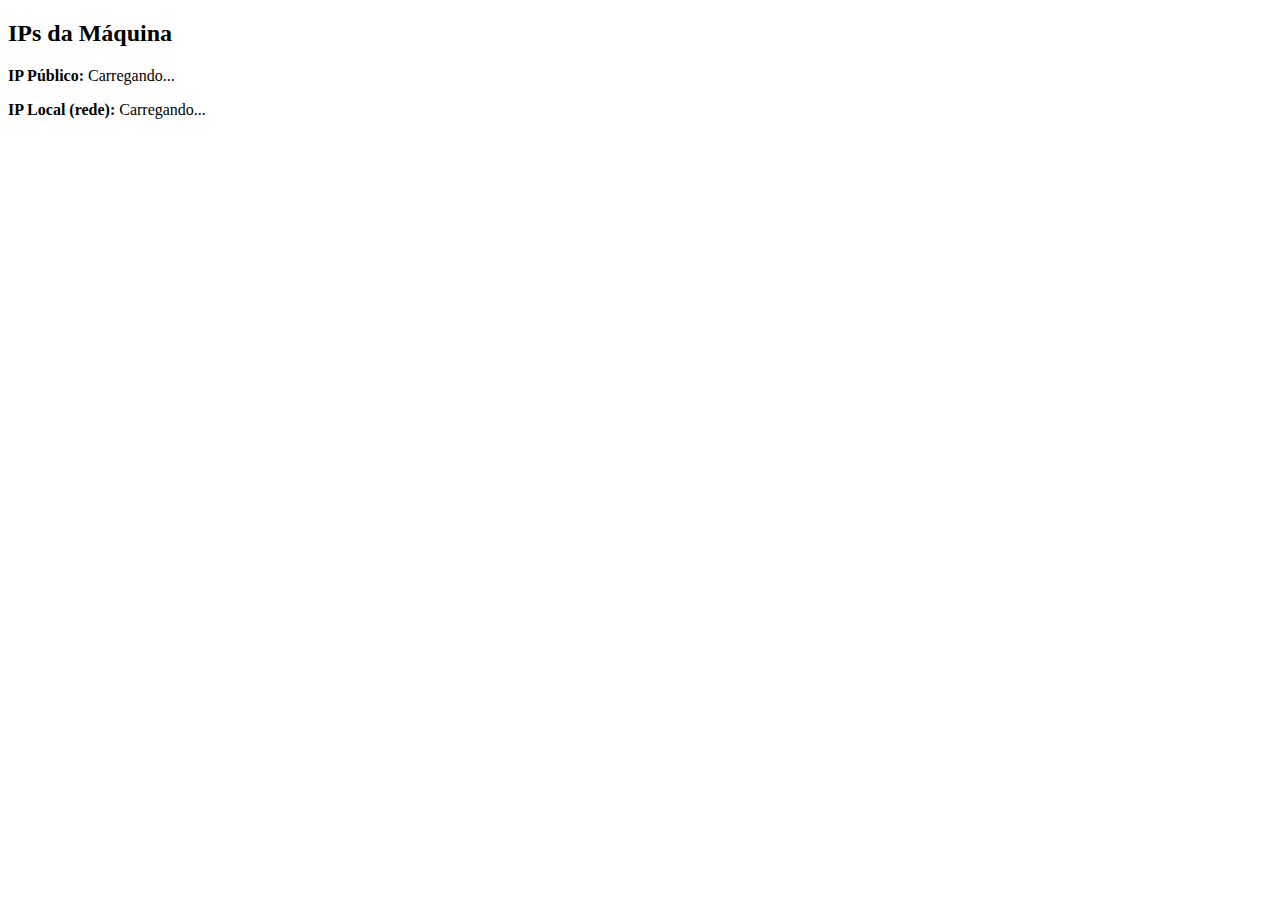
<file: index.html>
<!DOCTYPE html>
<html>
<head>
  <title>IP da Máquina</title>
</head>
<body>
  <h2>IPs da Máquina</h2>
  <p><strong>IP Público:</strong> <span id="ip-publico">Carregando...</span></p>
  <p><strong>IP Local (rede):</strong> <span id="ip-local">Carregando...</span></p>

  <script>
    // IP Público (via API externa)
    fetch('https://api.ipify.org?format=json')
      .then(res => res.json())
      .then(data => {
        document.getElementById('ip-publico').textContent = data.ip;
      });

    // IP Local (via WebRTC — pode não funcionar em todos os navegadores)
    async function getLocalIP() {
      const pc = new RTCPeerConnection({iceServers: []});
      pc.createDataChannel('');
      pc.createOffer().then(offer => pc.setLocalDescription(offer));
      pc.onicecandidate = event => {
        if (event && event.candidate) {
          const ipRegex = /([0-9]{1,3}(\.[0-9]{1,3}){3})/;
          const ipMatch = ipRegex.exec(event.candidate.candidate);
          if (ipMatch) {
            document.getElementById('ip-local').textContent = ipMatch[1];
            pc.close();
          }
        }
      };
    }

    getLocalIP();
  </script>
</body>
</html>
</file>
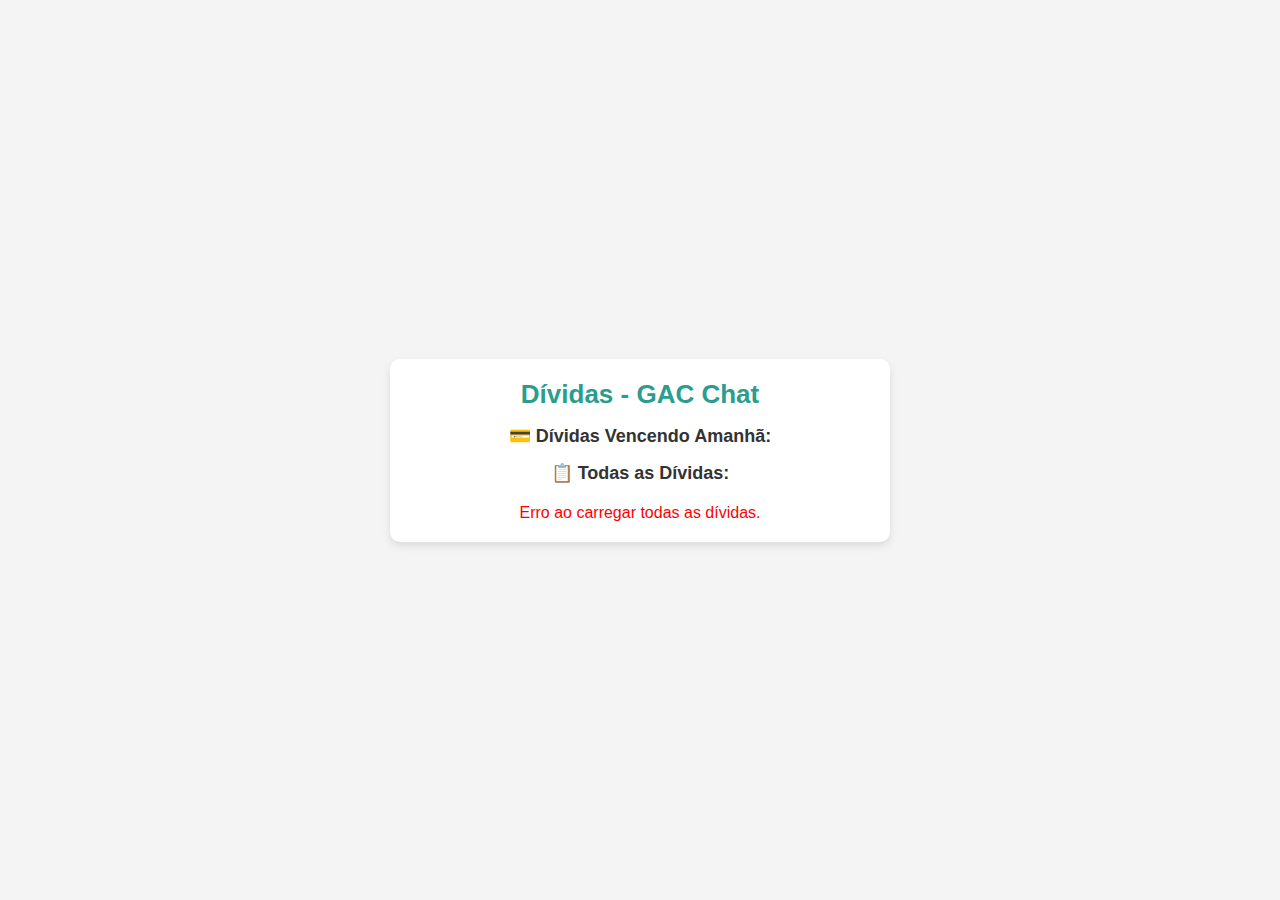
<file: divis.html>
<!DOCTYPE html>
<html lang="pt-BR">
<head>
    <meta charset="UTF-8">
    <meta name="viewport" content="width=device-width, initial-scale=1.0">
    <title>Dívidas - GAC Chat</title>
    <style>
        * {
            margin: 0;
            padding: 0;
            box-sizing: border-box;
        }

        body {
            font-family: Arial, sans-serif;
            background-color: #f4f4f4;
            display: flex;
            justify-content: center;
            align-items: center;
            min-height: 100vh;
            padding: 20px;
        }

        .container {
            width: 100%;
            max-width: 500px;
            background-color: #fff;
            padding: 20px;
            border-radius: 10px;
            box-shadow: 0 4px 8px rgba(0, 0, 0, 0.1);
            text-align: center;
        }

        h2 {
            color: #2a9d8f;
            font-size: 26px;
            margin-bottom: 15px;
        }

        h3 {
            color: #333;
            margin-top: 15px;
            font-size: 18px;
        }

        .divida {
            background-color: #e3f2fd;
            padding: 12px;
            border-radius: 5px;
            margin: 10px 0;
            font-size: 16px;
            box-shadow: 0 2px 4px rgba(0, 0, 0, 0.1);
        }

        .message {
            color: red;
            font-size: 16px;
            margin-top: 20px;
        }

        .loading {
            margin-top: 20px;
            font-size: 18px;
            color: #2a9d8f;
            display: none;
        }

        /* Responsividade */
        @media (max-width: 600px) {
            .container {
                padding: 15px;
                max-width: 90%;
            }
        }
    </style>
</head>
<body>

    <div class="container">
        <h2>Dívidas - GAC Chat</h2>
        
        <div id="loading" class="loading">🔄 Carregando...</div>
        
        <div id="dividas-amanha">
            <h3>💳 Dívidas Vencendo Amanhã:</h3>
            <div id="dividas-amanha-lista"></div>
        </div>
        
        <div id="dividas-todas">
            <h3>📋 Todas as Dívidas:</h3>
            <div id="dividas-todas-lista"></div>
        </div>
        
        <div id="message" class="message"></div>
    </div>

    <script>
        // Exibir carregamento
        document.getElementById("loading").style.display = "block";

        async function carregarDividasAmanha() {
            try {
                const response = await fetch("https://div-21ch.onrender.com/verificar-dividas");
                const data = await response.text();
                
                const dividasAmanha = data.split('\n').filter(item => item.trim() !== "");

                if (dividasAmanha.length === 0) {
                    document.getElementById("dividas-amanha").style.display = "none";
                } else {
                    const dividasAmanhaLista = document.getElementById("dividas-amanha-lista");
                    dividasAmanha.forEach(divida => {
                        const div = document.createElement("div");
                        div.classList.add("divida");
                        div.innerHTML = `<p>${divida}</p>`;
                        dividasAmanhaLista.appendChild(div);
                    });
                }
            } catch (error) {
                document.getElementById("message").innerText = "Erro ao carregar as dívidas vencendo amanhã.";
            }
        }

        async function carregarDividasTodas() {
            try {
                const response = await fetch("https://div-21ch.onrender.com/dividasall");
                const data = await response.text();

                const dividasTodas = data.split('\n').filter(item => item.trim() !== "");

                if (dividasTodas.length === 0) {
                    document.getElementById("dividas-todas").style.display = "none";
                } else {
                    const dividasTodasLista = document.getElementById("dividas-todas-lista");
                    dividasTodas.forEach(divida => {
                        const div = document.createElement("div");
                        div.classList.add("divida");
                        div.innerHTML = `<p>${divida}</p>`;
                        dividasTodasLista.appendChild(div);
                    });
                }
            } catch (error) {
                document.getElementById("message").innerText = "Erro ao carregar todas as dívidas.";
            } finally {
                document.getElementById("loading").style.display = "none";
            }
        }

        window.onload = function() {
            carregarDividasAmanha();
            carregarDividasTodas();
        };
    </script>

</body>
</html>
</file>
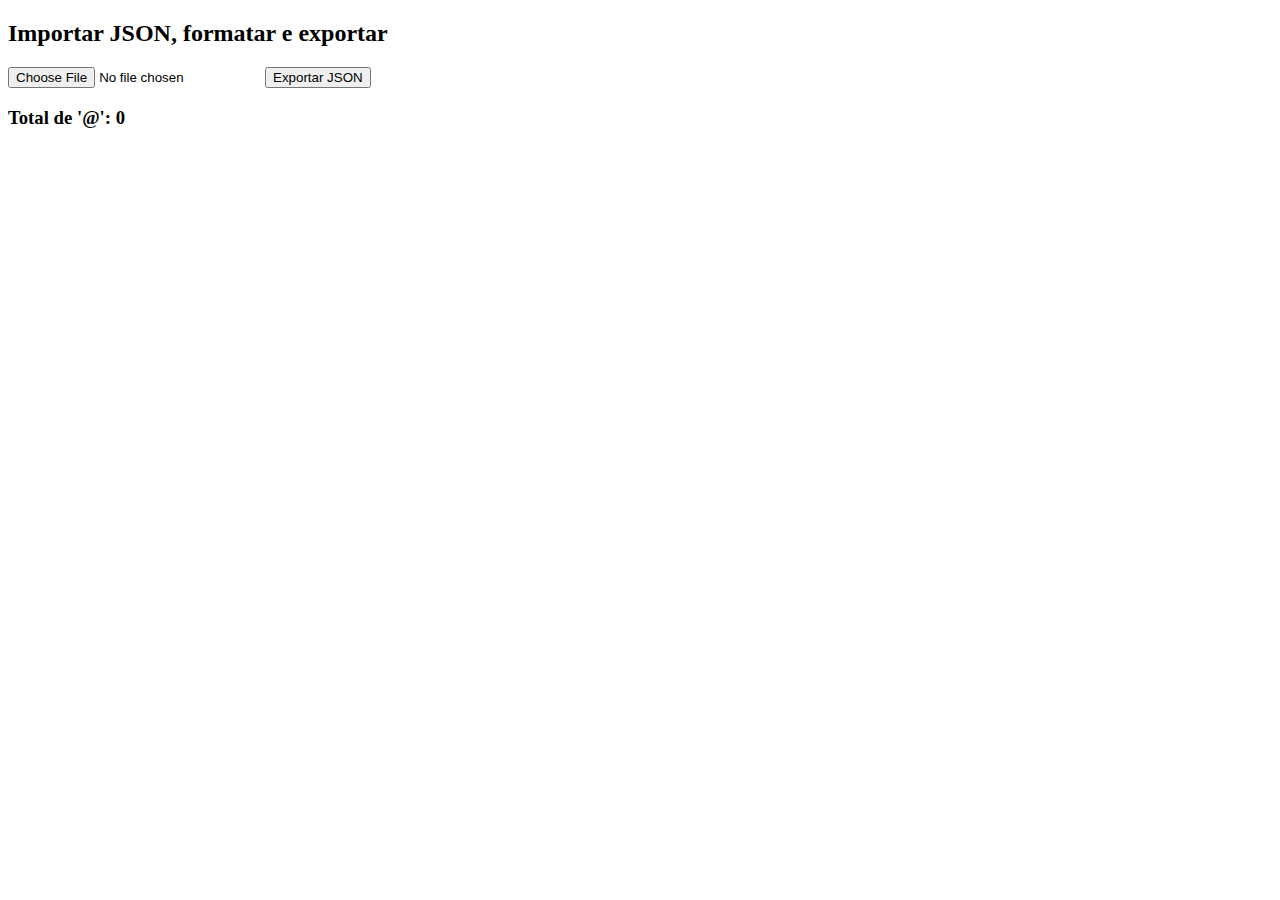
<file: exportar.html>
<!DOCTYPE html>
<html lang="pt">
<head>
    <meta charset="UTF-8">
    <meta name="viewport" content="width=device-width, initial-scale=1.0">
    <title>Importar e Exportar JSON</title>
</head>
<body>
    <h2>Importar JSON, formatar e exportar</h2>
    <input type="file" id="jsonFileInput" accept=".json">
    <button onclick="exportJson()">Exportar JSON</button>
    <pre id="output"></pre>
    <h3>Total de '@': <span id="totalAtCount">0</span></h3>

    <script>
        let formattedData = {};

        document.getElementById('jsonFileInput').addEventListener('change', function(event) {
            const file = event.target.files[0];
            if (!file) return;

            const reader = new FileReader();
            reader.onload = function(e) {
                try {
                    const jsonData = JSON.parse(e.target.result);

                    if (typeof jsonData === 'object' && jsonData !== null) {
                        formattedData = {};
                        let atCount = 0;

                        for (const key in jsonData) {
                            const item = jsonData[key];

                            // Verifica se os campos 'trigger' e 'plainTextBody' existem e se 'trigger' começa com '@'
                            if (item.trigger && item.plainTextBody && item.trigger.startsWith('@')) {
                                
                                // Conteúdos proibidos no plainTextBody
                                const ignoredTexts = [
                                    "Boa tarde",
                                    "Boa noite",
                                    "Bom dia",
                                    "Boa dia",
                                    "Boa Tarde",
                                    "Boa Noite",
                                    "Bom Dia"
                                ];

                                // Se plainTextBody contiver um dos textos ignorados, pula esse item
                                if (ignoredTexts.some(text => item.plainTextBody.includes(text))) {
                                    continue;
                                }

                                formattedData[item.trigger] = item.plainTextBody;
                                atCount++; // Conta quantos '@' foram adicionados
                            }
                        }

                        // Exibe os dados formatados
                        document.getElementById('output').textContent = JSON.stringify(formattedData, null, 2);
                        document.getElementById('totalAtCount').textContent = atCount; // Atualiza o contador de '@'
                    } else {
                        alert("O JSON importado não está no formato esperado.");
                    }
                } catch (error) {
                    alert("Erro ao processar o JSON: " + error.message);
                }
            };
            reader.readAsText(file);
        });

        function exportJson() {
            if (Object.keys(formattedData).length === 0) {
                alert("Nenhum dado para exportar!");
                return;
            }

            const blob = new Blob([JSON.stringify(formattedData, null, 2)], { type: "application/json" });
            const a = document.createElement("a");
            a.href = URL.createObjectURL(blob);
            a.download = "snippets_formatado.json";
            document.body.appendChild(a);
            a.click();
            document.body.removeChild(a);
        }
    </script>
</body>
</html>
</file>
